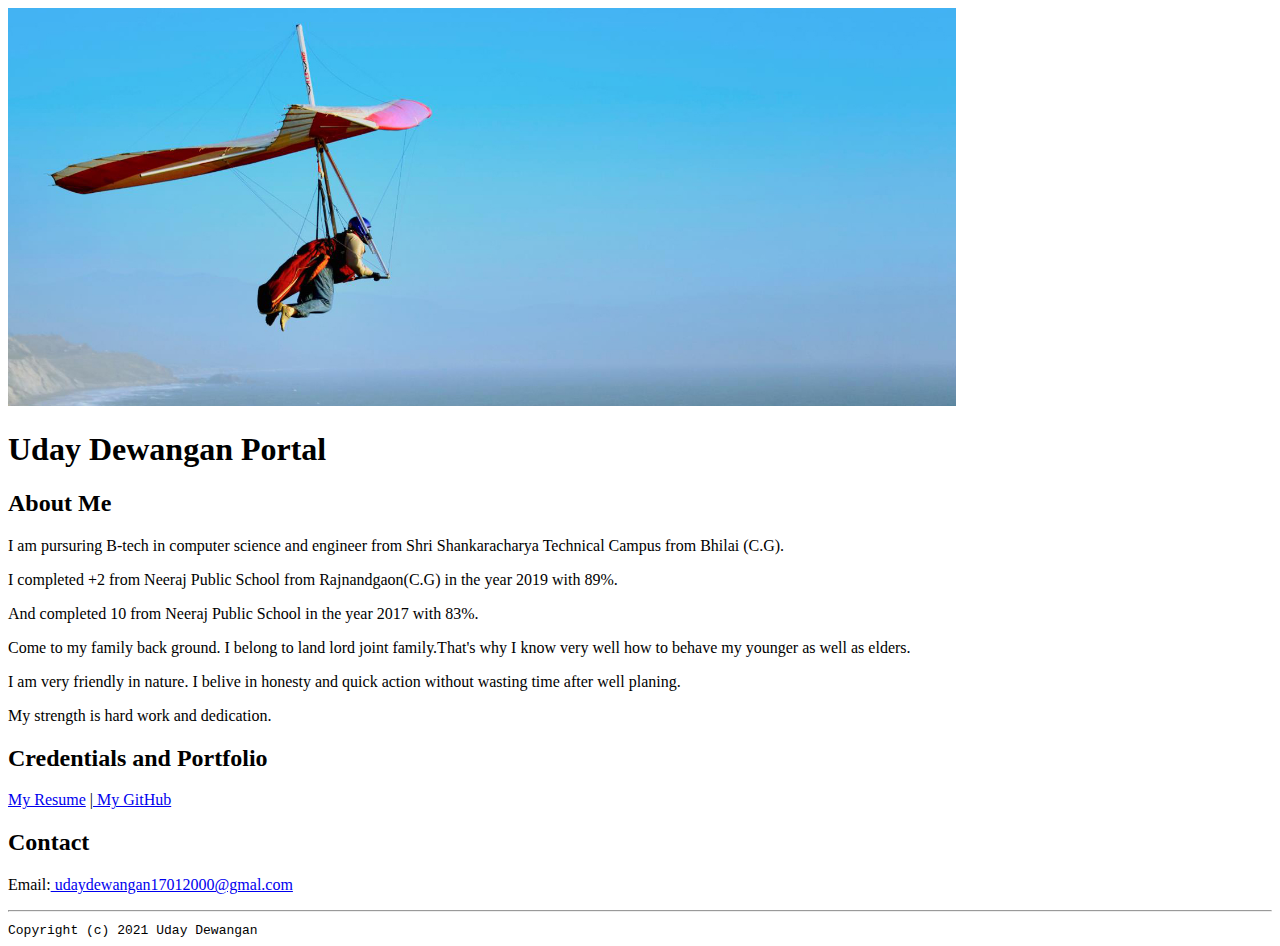
<file: index.html>
<!doctype html>

<!-- this is a comment for human! -->

<html lang="en">

  <header>
      <title>UDAY DEWANGAN PORTAL </title>
      <link rel="FaviconIcon" href="favicon.ico" type="image/x-icon">
      <link rel="shortcut" href="favicon.ico" type="image/x-icon">
      <meta name="viewport" content="width-device-width,initial-scale-1,">
      <meta name="name" content="Uday Dewangan Portal">
      <meta name="robots" content="noindex,nofollow">

  </header>

  <body>
    <img src="images/banner.jpg" width=75% alt="banner ">
     <h1> Uday Dewangan Portal </h1>
     <h2> About Me </h2>
     <p>I am pursuring B-tech in computer science and engineer from Shri Shankaracharya Technical Campus from Bhilai (C.G).</p>
     <p>I completed +2 from Neeraj Public School from Rajnandgaon(C.G) in the year 2019 with 89%.</p>
     <p>And completed 10 from Neeraj Public School in the year 2017  with 83%.</p>
     <p>Come to my family back ground. I belong to land lord joint family.That's why I know very well how to behave my younger as well as elders.</p>
     <p>I am very friendly in nature. I belive in honesty and quick action without wasting time after well planing.</p>
     <p> My strength is hard work and dedication.</p>
     <h2>Credentials and Portfolio</h2>

      <p> <a href="resume.html">My Resume</a> |<a href="https://github.com/Uday-dewangan"> My GitHub </a></p>
      <h2>Contact</h2>

        <p>      Email:<a href="mailto:udaydewangan17012000@gmail.com"> udaydewangan17012000@gmal.com </a></p>

     </body>

  <footer>
    <hr>
    <code>Copyright (c) 2021 Uday Dewangan</code>

  </footer>

</html>
</file>
